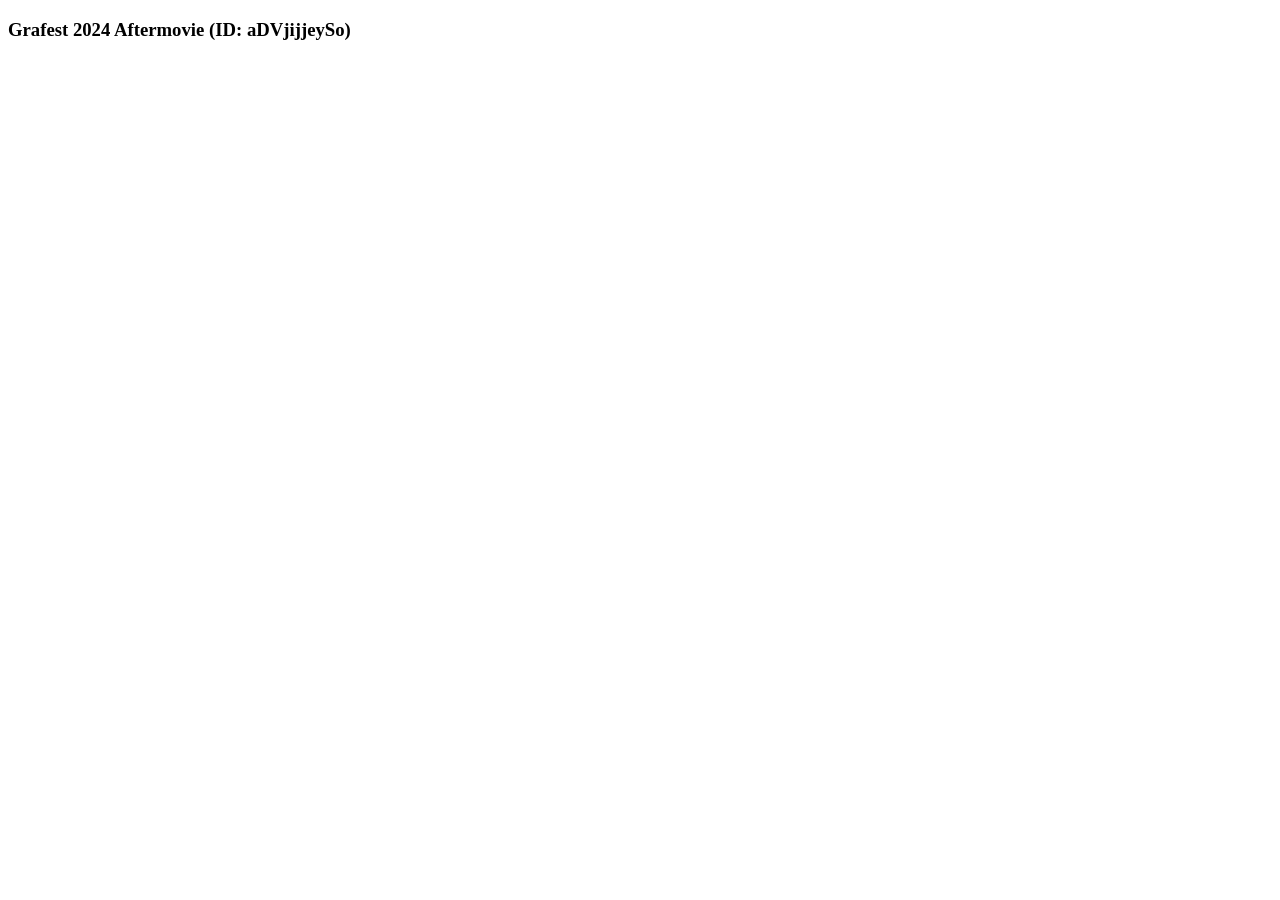
<file: test_new_grafest.html>
<!DOCTYPE html>
<html>
<body>
  <h3>Grafest 2024 Aftermovie (ID: aDVjijjeySo)</h3>
  <iframe width="560" height="315" src="https://www.youtube.com/embed/aDVjijjeySo?autoplay=1&mute=1" title="Grafest Aftermovie" frameborder="0" allow="autoplay; encrypted-media" allowfullscreen></iframe>
</body>
</html>
</file>
